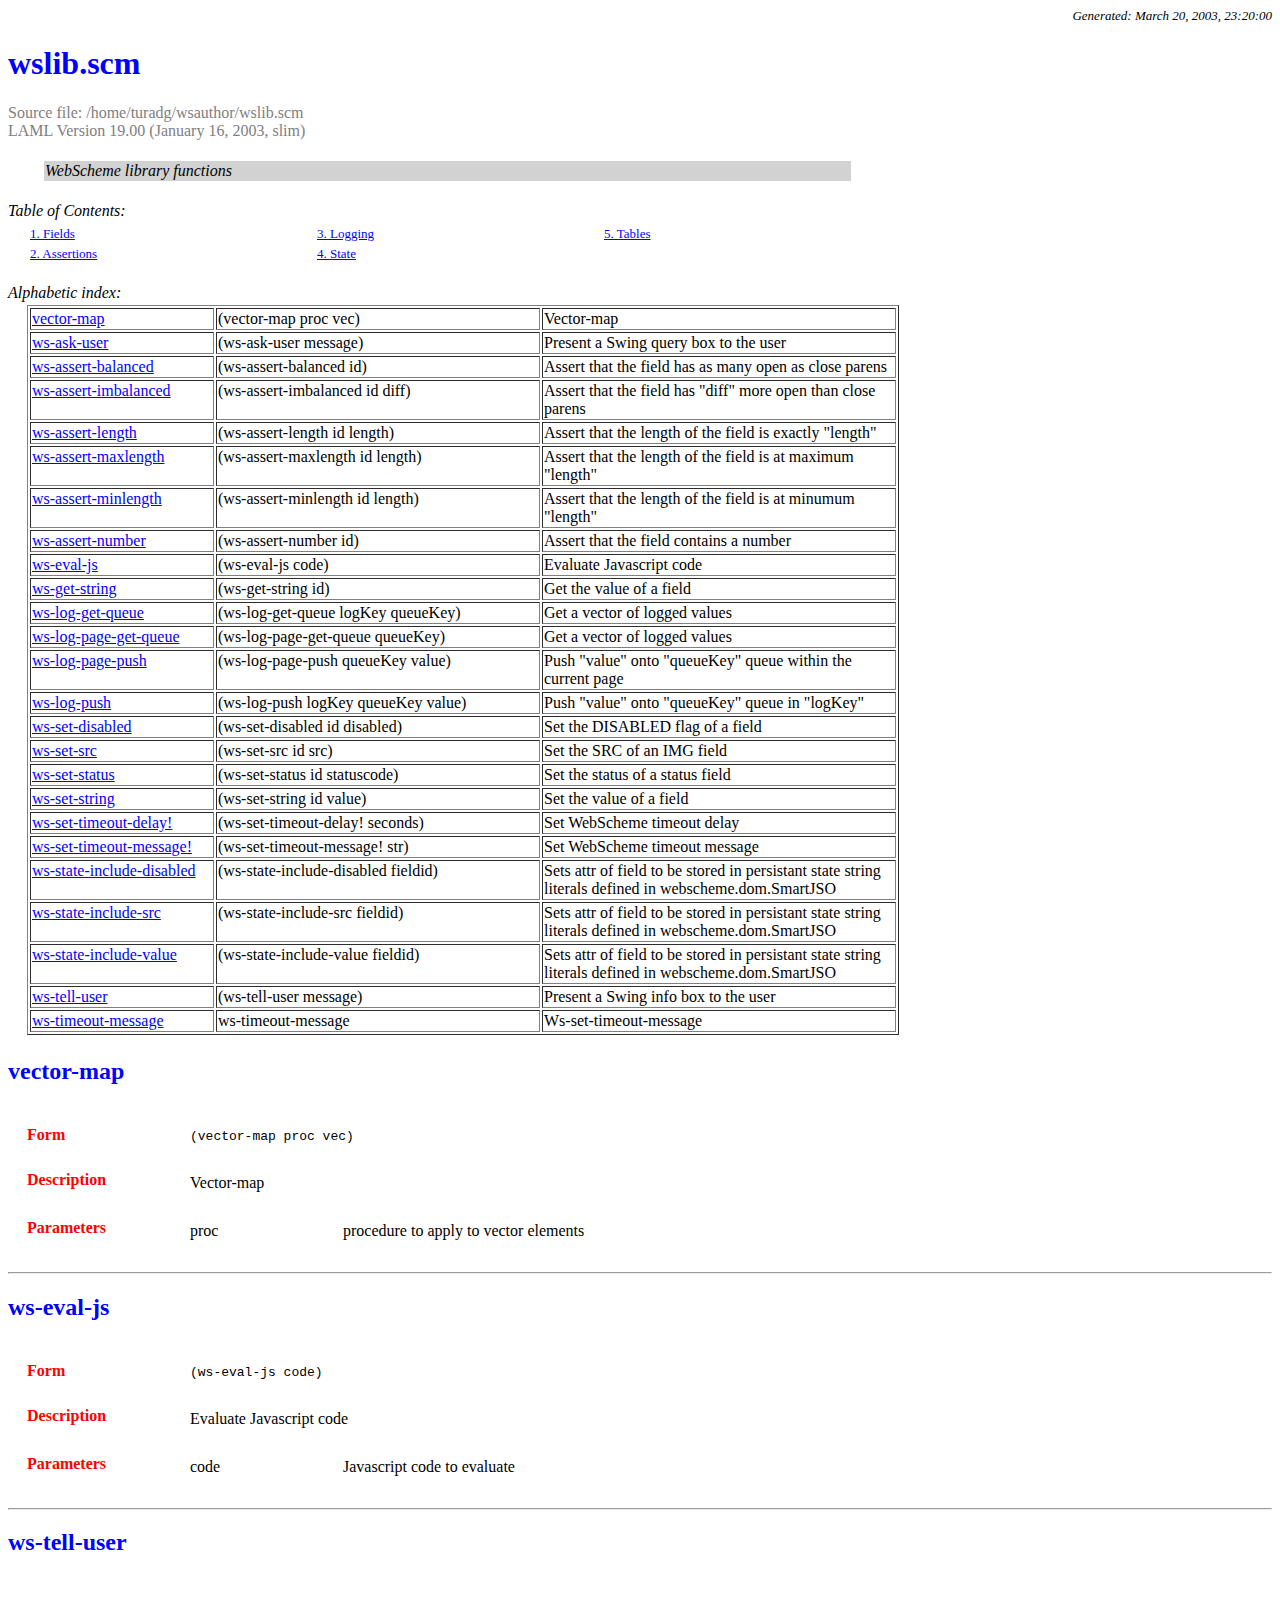
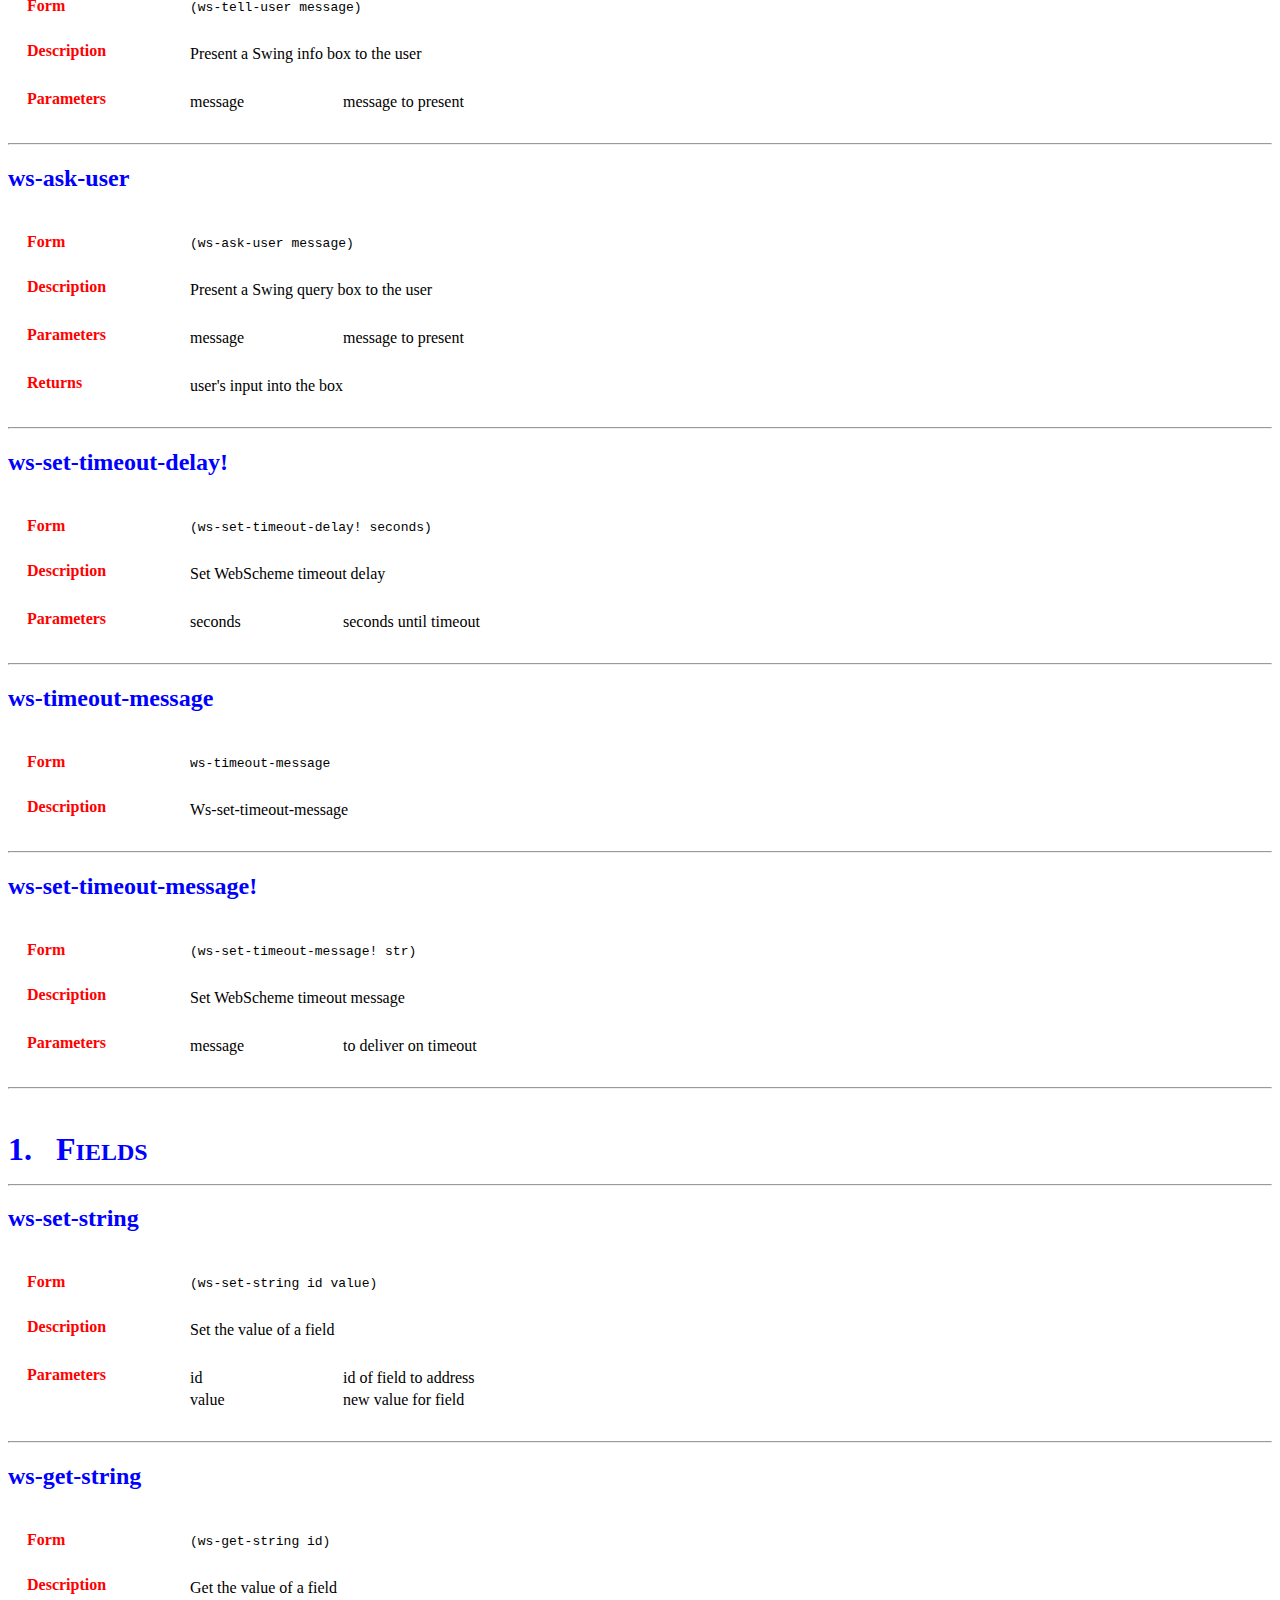
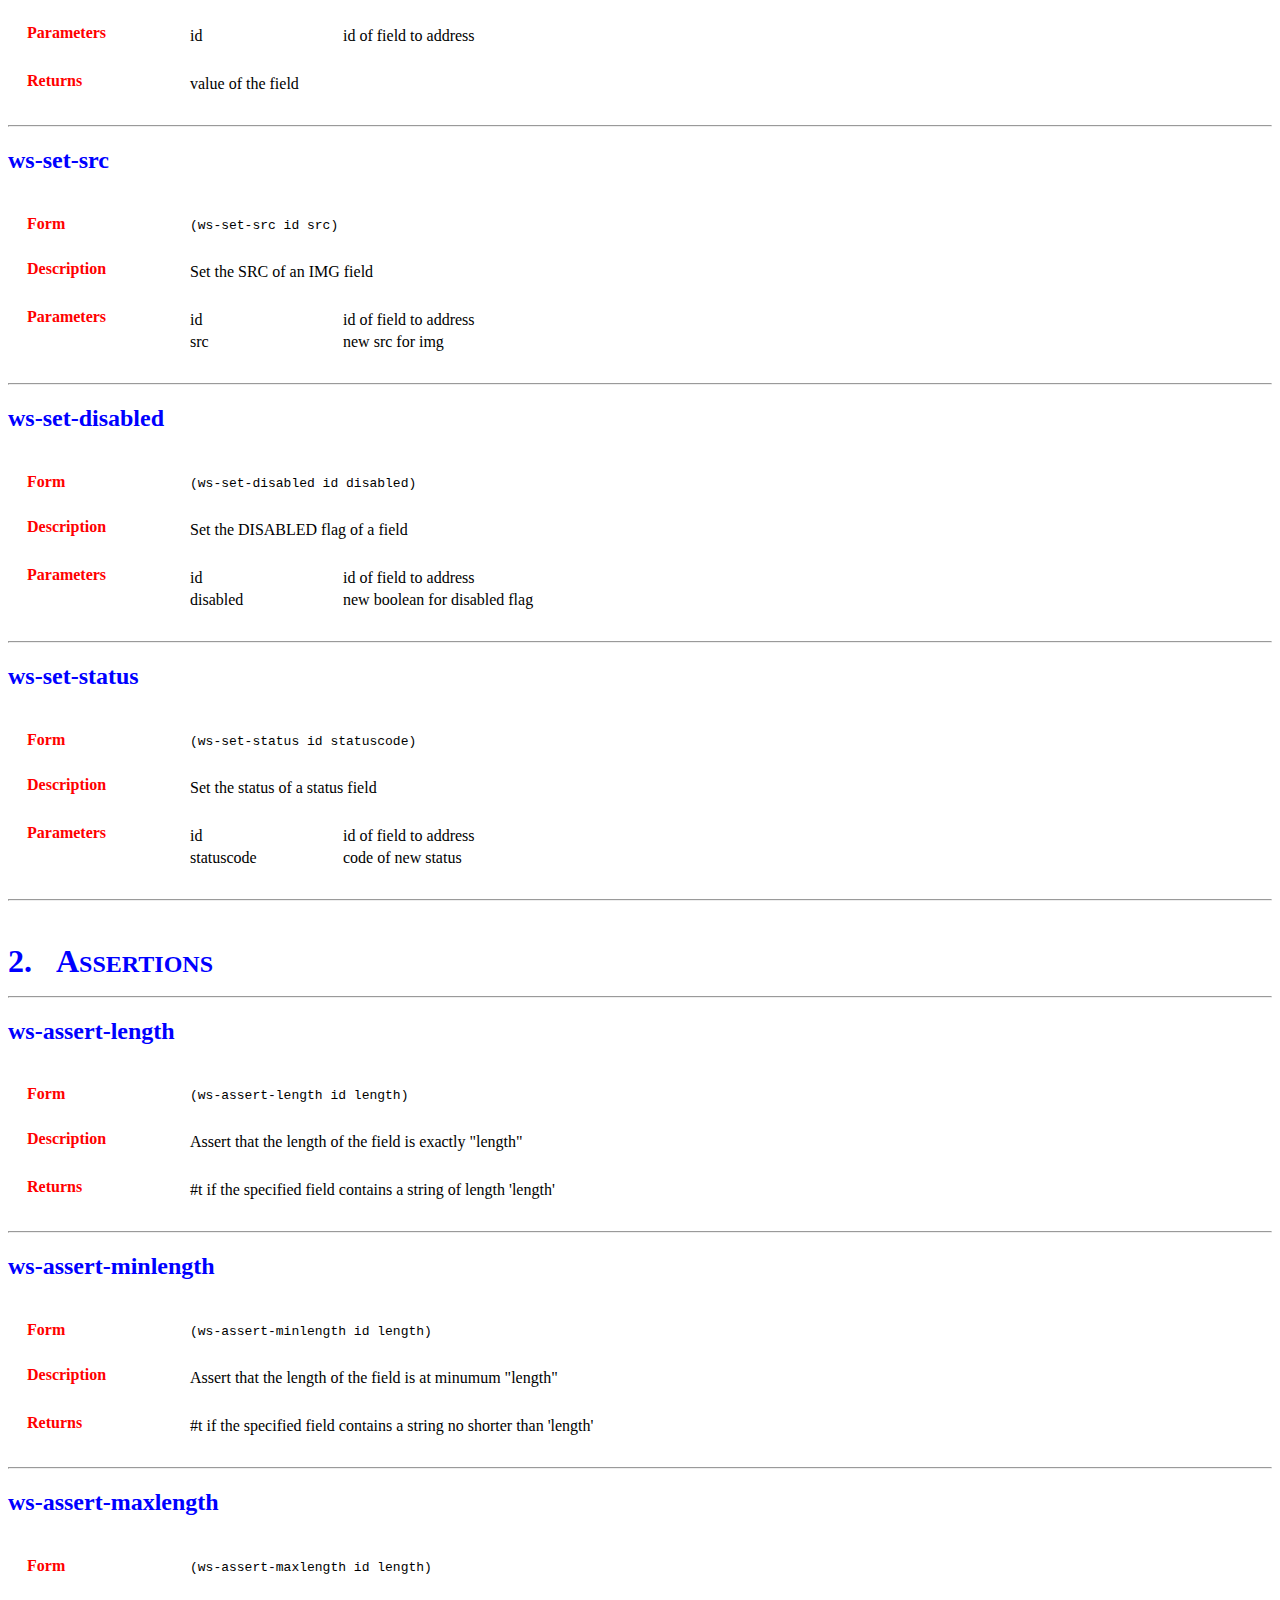
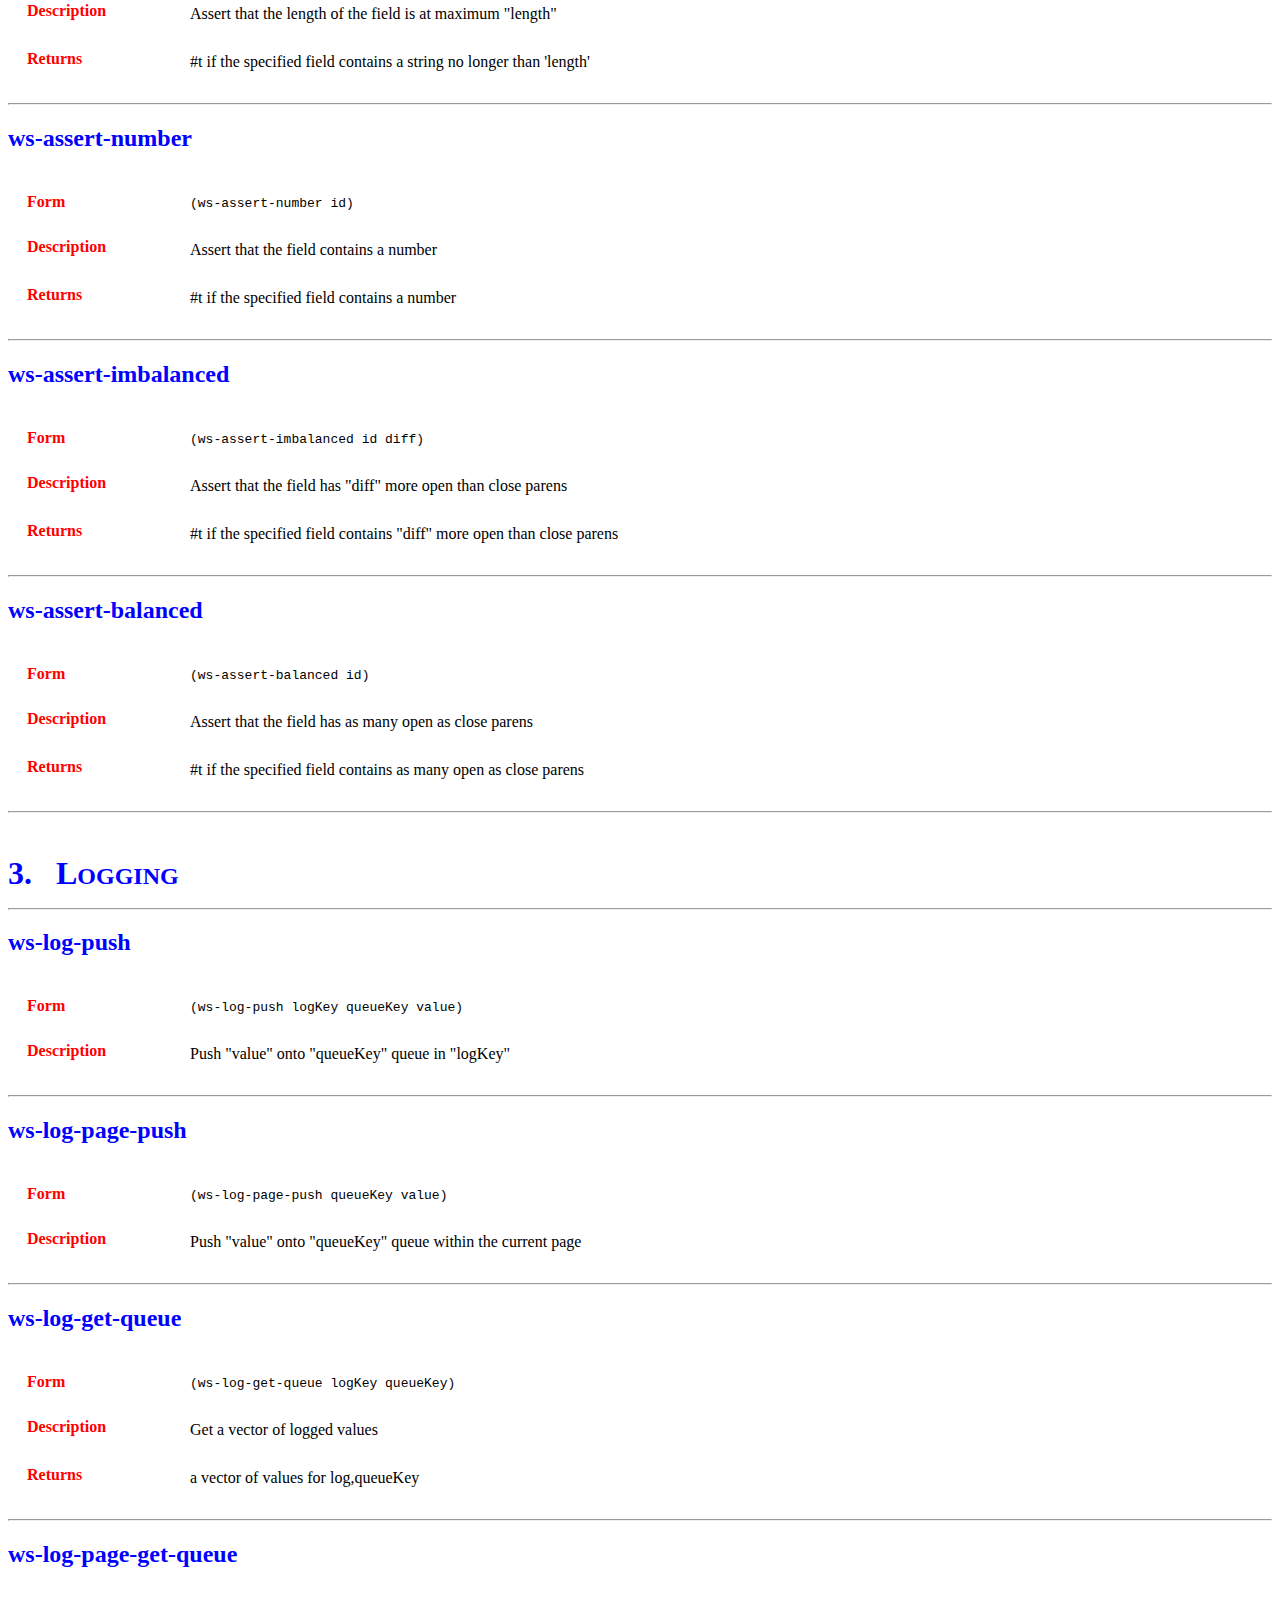
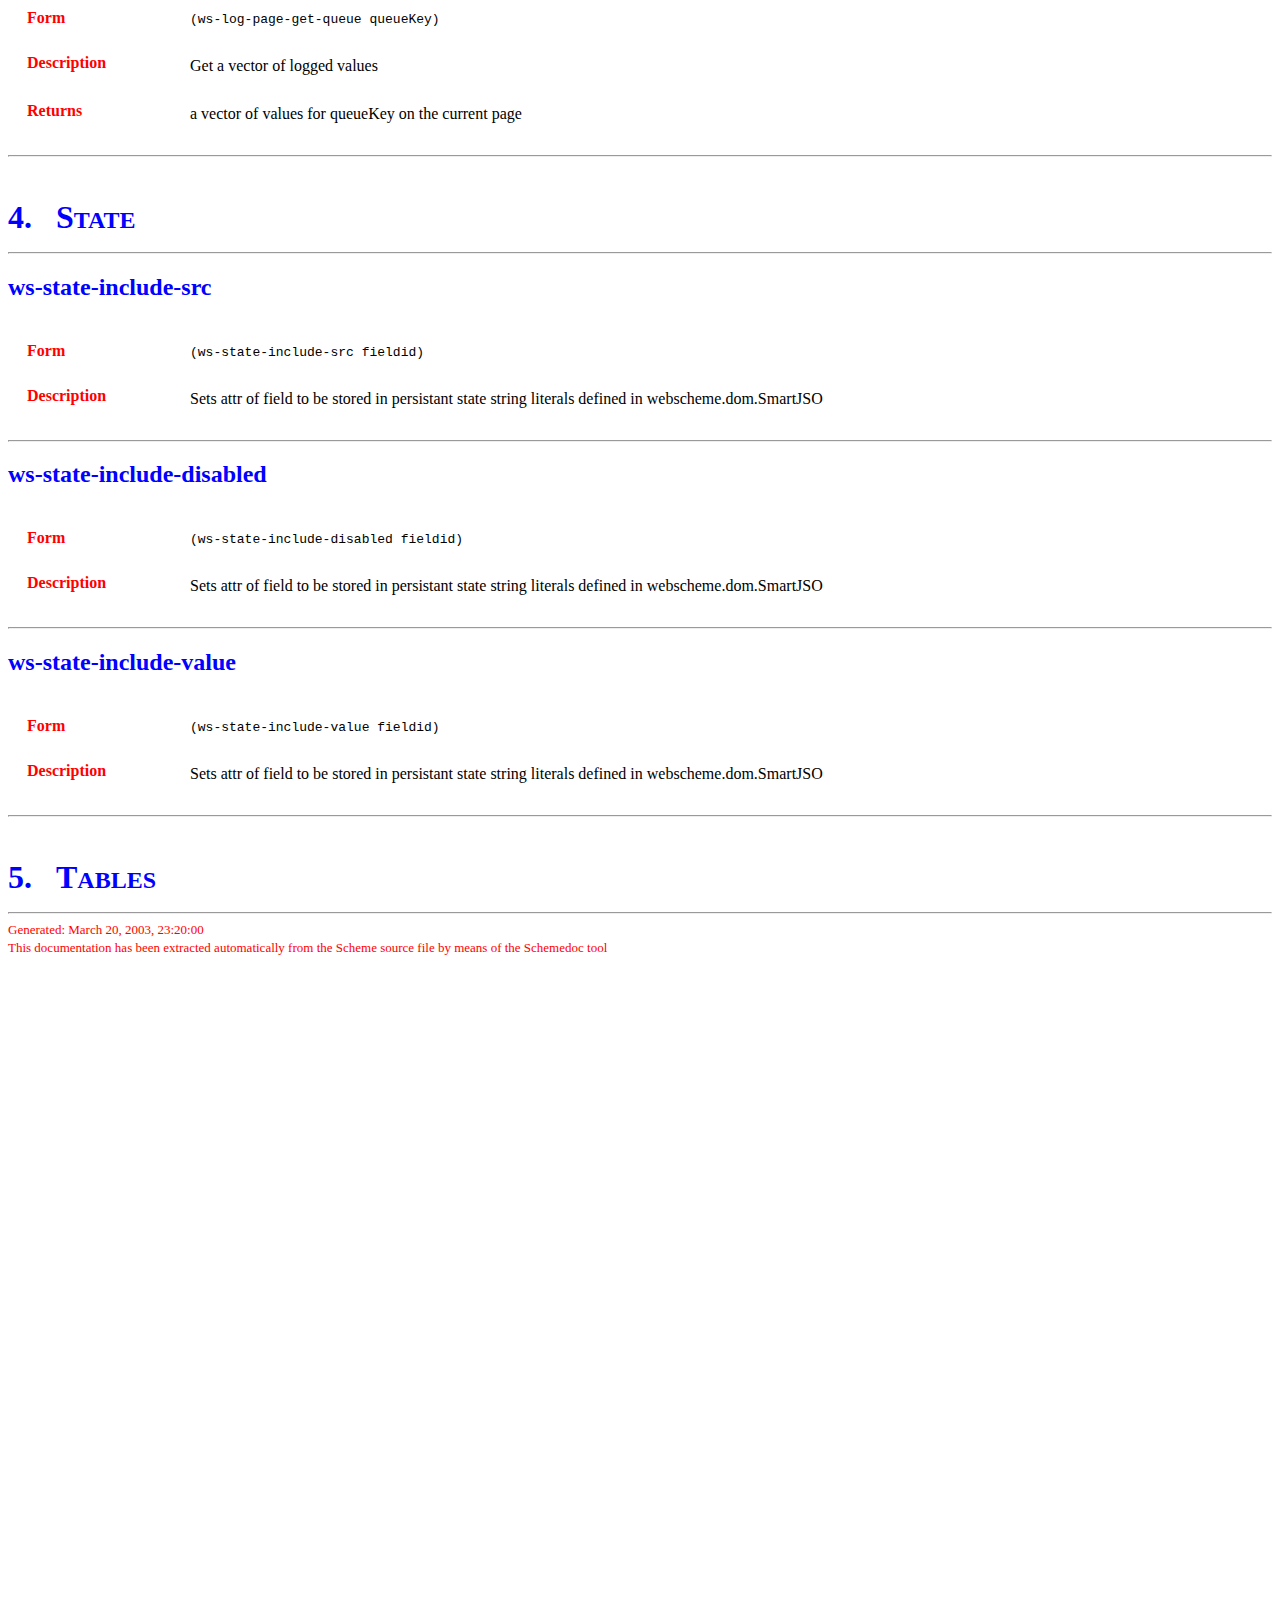
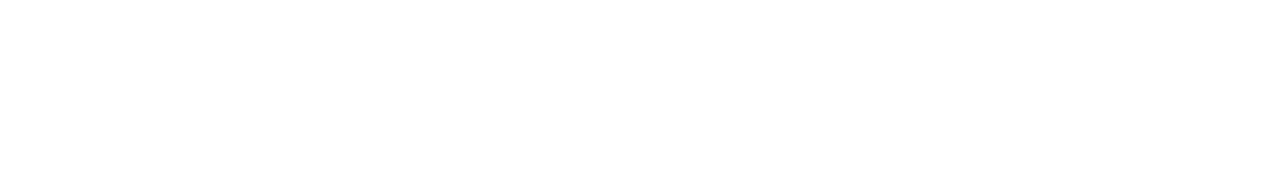
<file: Moodle/mod/lang/en_utf8/help/newmodule/wslib.html>
<html>
<head>
<title>wslib.scm</title>
</head>
<body bgcolor="#ffffff" text="#000000" link="#0000ff" vlink="#0000ff">
<a name="MANUAL-TOP"></a>
<table border="0" cellpadding="0" cellspacing="0" width="100%">
	<tr>
		<td width="33%" align="left" valign="top"><font size=2></font></td>
		<td width="34%" align="center" valign="top"><font size=2></font></td>
		<td width="33%" align="right" valign="top"><font size=2><em>Generated:
		March 20, 2003, 23:20:00</em></font></td>
	</tr>
</table>
<font color="#0000ff">
<h1>wslib.scm</h1>
</font>
<p></p>

<p><font color="#808080">Source file:
/home/turadg/wsauthor/wslib.scm<br>
</font><font color="#808080">LAML Version 19.00 (January 16, 2003, slim)</font>
<p>
<table border=0>
	<tr>
		<td width=27 valign=top></td>
		<td width=* valign=top>
		<table border=0>
			<tr>
				<td width=805 valign=bottom bgcolor="#d2d2d2"><em>
				WebScheme library functions</em></td>
			</tr>
		</table>
		</td>
	</tr>
</table>
<p>
<p><a name="MANUAL-TOC"><em>Table of Contents:</em>
<table border=0>
	<tr>
		<td width=12 valign=top></td>
		<td width=* valign=top>
		<table border=0>
			<tr>
				<td width=283 valign=top><a href="#SECTION1"><font size=2>1.
				Fields </font></a></td>
				<td width=283 valign=top><a href="#SECTION3"><font size=2>3.
				Logging </font></a></td>
				<td width=283 valign=top><a href="#SECTION5"><font size=2>5.
				Tables </font></a></td>
			</tr>
			<tr>
				<td width=283 valign=top><a href="#SECTION2"><font size=2>2.
				Assertions </font></a></td>
				<td width=283 valign=top><a href="#SECTION4"><font size=2>4.
				State </font></a></td>
				<td width=283 valign=top></td>
			</tr>
		</table>
		</td>
	</tr>
</table>
<p><a name="MANUAL-INDEX"><em>Alphabetic index:</em>
<table border=0>
	<tr>
		<td width=12 valign=top></td>
		<td width=* valign=top>
		<table border=1>
			<tr>
				<td width=180 valign=top bgcolor="#ffffff"><a
					href="#vector-map">vector-map</a></td>
				<td width=320 valign=top bgcolor="#ffffff">(vector-map proc
				vec)</td>
				<td width=350 valign=top bgcolor="#ffffff">Vector-map</td>
			</tr>
			<tr>
				<td width=180 valign=top bgcolor="#ffffff"><a
					href="#ws-ask-user">ws-ask-user</a></td>
				<td width=320 valign=top bgcolor="#ffffff">(ws-ask-user
				message)</td>
				<td width=350 valign=top bgcolor="#ffffff">Present a Swing
				query box to the user</td>
			</tr>
			<tr>
				<td width=180 valign=top bgcolor="#ffffff"><a
					href="#ws-assert-balanced">ws-assert-balanced</a></td>
				<td width=320 valign=top bgcolor="#ffffff">(ws-assert-balanced
				id)</td>
				<td width=350 valign=top bgcolor="#ffffff">Assert that the
				field has as many open as close parens</td>
			</tr>
			<tr>
				<td width=180 valign=top bgcolor="#ffffff"><a
					href="#ws-assert-imbalanced">ws-assert-imbalanced</a></td>
				<td width=320 valign=top bgcolor="#ffffff">(ws-assert-imbalanced
				id diff)</td>
				<td width=350 valign=top bgcolor="#ffffff">Assert that the
				field has "diff" more open than close parens</td>
			</tr>
			<tr>
				<td width=180 valign=top bgcolor="#ffffff"><a
					href="#ws-assert-length">ws-assert-length</a></td>
				<td width=320 valign=top bgcolor="#ffffff">(ws-assert-length id
				length)</td>
				<td width=350 valign=top bgcolor="#ffffff">Assert that the
				length of the field is exactly "length"</td>
			</tr>
			<tr>
				<td width=180 valign=top bgcolor="#ffffff"><a
					href="#ws-assert-maxlength">ws-assert-maxlength</a></td>
				<td width=320 valign=top bgcolor="#ffffff">(ws-assert-maxlength
				id length)</td>
				<td width=350 valign=top bgcolor="#ffffff">Assert that the
				length of the field is at maximum "length"</td>
			</tr>
			<tr>
				<td width=180 valign=top bgcolor="#ffffff"><a
					href="#ws-assert-minlength">ws-assert-minlength</a></td>
				<td width=320 valign=top bgcolor="#ffffff">(ws-assert-minlength
				id length)</td>
				<td width=350 valign=top bgcolor="#ffffff">Assert that the
				length of the field is at minumum "length"</td>
			</tr>
			<tr>
				<td width=180 valign=top bgcolor="#ffffff"><a
					href="#ws-assert-number">ws-assert-number</a></td>
				<td width=320 valign=top bgcolor="#ffffff">(ws-assert-number
				id)</td>
				<td width=350 valign=top bgcolor="#ffffff">Assert that the
				field contains a number</td>
			</tr>
			<tr>
				<td width=180 valign=top bgcolor="#ffffff"><a
					href="#ws-eval-js">ws-eval-js</a></td>
				<td width=320 valign=top bgcolor="#ffffff">(ws-eval-js code)</td>
				<td width=350 valign=top bgcolor="#ffffff">Evaluate Javascript
				code</td>
			</tr>
			<tr>
				<td width=180 valign=top bgcolor="#ffffff"><a
					href="#ws-get-string">ws-get-string</a></td>
				<td width=320 valign=top bgcolor="#ffffff">(ws-get-string id)</td>
				<td width=350 valign=top bgcolor="#ffffff">Get the value of a
				field</td>
			</tr>
			<tr>
				<td width=180 valign=top bgcolor="#ffffff"><a
					href="#ws-log-get-queue">ws-log-get-queue</a></td>
				<td width=320 valign=top bgcolor="#ffffff">(ws-log-get-queue
				logKey queueKey)</td>
				<td width=350 valign=top bgcolor="#ffffff">Get a vector of
				logged values</td>
			</tr>
			<tr>
				<td width=180 valign=top bgcolor="#ffffff"><a
					href="#ws-log-page-get-queue">ws-log-page-get-queue</a></td>
				<td width=320 valign=top bgcolor="#ffffff">(ws-log-page-get-queue
				queueKey)</td>
				<td width=350 valign=top bgcolor="#ffffff">Get a vector of
				logged values</td>
			</tr>
			<tr>
				<td width=180 valign=top bgcolor="#ffffff"><a
					href="#ws-log-page-push">ws-log-page-push</a></td>
				<td width=320 valign=top bgcolor="#ffffff">(ws-log-page-push
				queueKey value)</td>
				<td width=350 valign=top bgcolor="#ffffff">Push "value" onto
				"queueKey" queue within the current page</td>
			</tr>
			<tr>
				<td width=180 valign=top bgcolor="#ffffff"><a
					href="#ws-log-push">ws-log-push</a></td>
				<td width=320 valign=top bgcolor="#ffffff">(ws-log-push logKey
				queueKey value)</td>
				<td width=350 valign=top bgcolor="#ffffff">Push "value" onto
				"queueKey" queue in "logKey"</td>
			</tr>
			<tr>
				<td width=180 valign=top bgcolor="#ffffff"><a
					href="#ws-set-disabled">ws-set-disabled</a></td>
				<td width=320 valign=top bgcolor="#ffffff">(ws-set-disabled id
				disabled)</td>
				<td width=350 valign=top bgcolor="#ffffff">Set the DISABLED
				flag of a field</td>
			</tr>
			<tr>
				<td width=180 valign=top bgcolor="#ffffff"><a
					href="#ws-set-src">ws-set-src</a></td>
				<td width=320 valign=top bgcolor="#ffffff">(ws-set-src id src)</td>
				<td width=350 valign=top bgcolor="#ffffff">Set the SRC of an
				IMG field</td>
			</tr>
			<tr>
				<td width=180 valign=top bgcolor="#ffffff"><a
					href="#ws-set-status">ws-set-status</a></td>
				<td width=320 valign=top bgcolor="#ffffff">(ws-set-status id
				statuscode)</td>
				<td width=350 valign=top bgcolor="#ffffff">Set the status of a
				status field</td>
			</tr>
			<tr>
				<td width=180 valign=top bgcolor="#ffffff"><a
					href="#ws-set-string">ws-set-string</a></td>
				<td width=320 valign=top bgcolor="#ffffff">(ws-set-string id
				value)</td>
				<td width=350 valign=top bgcolor="#ffffff">Set the value of a
				field</td>
			</tr>
			<tr>
				<td width=180 valign=top bgcolor="#ffffff"><a
					href="#ws-set-timeout-delay!">ws-set-timeout-delay!</a></td>
				<td width=320 valign=top bgcolor="#ffffff">(ws-set-timeout-delay!
				seconds)</td>
				<td width=350 valign=top bgcolor="#ffffff">Set WebScheme
				timeout delay</td>
			</tr>
			<tr>
				<td width=180 valign=top bgcolor="#ffffff"><a
					href="#ws-set-timeout-message!">ws-set-timeout-message!</a></td>
				<td width=320 valign=top bgcolor="#ffffff">(ws-set-timeout-message!
				str)</td>
				<td width=350 valign=top bgcolor="#ffffff">Set WebScheme
				timeout message</td>
			</tr>
			<tr>
				<td width=180 valign=top bgcolor="#ffffff"><a
					href="#ws-state-include-disabled">ws-state-include-disabled</a></td>
				<td width=320 valign=top bgcolor="#ffffff">(ws-state-include-disabled
				fieldid)</td>
				<td width=350 valign=top bgcolor="#ffffff">Sets attr of field
				to be stored in persistant state string literals defined in
				webscheme.dom.SmartJSO</td>
			</tr>
			<tr>
				<td width=180 valign=top bgcolor="#ffffff"><a
					href="#ws-state-include-src">ws-state-include-src</a></td>
				<td width=320 valign=top bgcolor="#ffffff">(ws-state-include-src
				fieldid)</td>
				<td width=350 valign=top bgcolor="#ffffff">Sets attr of field
				to be stored in persistant state string literals defined in
				webscheme.dom.SmartJSO</td>
			</tr>
			<tr>
				<td width=180 valign=top bgcolor="#ffffff"><a
					href="#ws-state-include-value">ws-state-include-value</a></td>
				<td width=320 valign=top bgcolor="#ffffff">(ws-state-include-value
				fieldid)</td>
				<td width=350 valign=top bgcolor="#ffffff">Sets attr of field
				to be stored in persistant state string literals defined in
				webscheme.dom.SmartJSO</td>
			</tr>
			<tr>
				<td width=180 valign=top bgcolor="#ffffff"><a
					href="#ws-tell-user">ws-tell-user</a></td>
				<td width=320 valign=top bgcolor="#ffffff">(ws-tell-user
				message)</td>
				<td width=350 valign=top bgcolor="#ffffff">Present a Swing info
				box to the user</td>
			</tr>
			<tr>
				<td width=180 valign=top bgcolor="#ffffff"><a
					href="#ws-timeout-message">ws-timeout-message</a></td>
				<td width=320 valign=top bgcolor="#ffffff">ws-timeout-message</td>
				<td width=350 valign=top bgcolor="#ffffff">Ws-set-timeout-message
				</td>
			</tr>
		</table>
		</td>
	</tr>
</table>
<p><a name="vector-map">
<h2><font color="#0000ff">vector-map</font></h2>
<br>
<table border=0>
	<tr>
		<td width=12 valign=top bgcolor="#ffffff"></td>
		<td width=140 valign=top bgcolor="#ffffff"><font color="#ff0000"><b>Form</b></font></td>
		<td width=12 valign=top bgcolor="#ffffff"></td>
		<td width=* valign=top bgcolor="#ffffff">
		<table border=0>
			<tr>
				<td width=* valign=top><kbd>(vector-map proc vec)</kbd></td>
			</tr>
		</table>
		</td>
	</tr>
</table>
<br>
<table border=0>
	<tr>
		<td width=12 valign=top bgcolor="#ffffff"></td>
		<td width=140 valign=top bgcolor="#ffffff"><font color="#ff0000"><b>Description</b></font></td>
		<td width=12 valign=top bgcolor="#ffffff"></td>
		<td width=* valign=top bgcolor="#ffffff">
		<table border=0>
			<tr>
				<td width=* valign=top>Vector-map</td>
			</tr>
		</table>
		</td>
	</tr>
</table>
<br>
<table border=0>
	<tr>
		<td width=12 valign=top bgcolor="#ffffff"></td>
		<td width=140 valign=top bgcolor="#ffffff"><font color="#ff0000"><b>Parameters</b></font></td>
		<td width=12 valign=top bgcolor="#ffffff"></td>
		<td width=* valign=top bgcolor="#ffffff">
		<table border=0>
			<tr>
				<td width=140 valign=top>proc</td>
				<td width=5 valign=top></td>
				<td width=* valign=top>procedure to apply to vector elements</td>
			</tr>
		</table>
		</td>
	</tr>
</table>
<br>
<hr>
<a name="ws-eval-js">
<h2><font color="#0000ff">ws-eval-js</font></h2>
<br>
<table border=0>
	<tr>
		<td width=12 valign=top bgcolor="#ffffff"></td>
		<td width=140 valign=top bgcolor="#ffffff"><font color="#ff0000"><b>Form</b></font></td>
		<td width=12 valign=top bgcolor="#ffffff"></td>
		<td width=* valign=top bgcolor="#ffffff">
		<table border=0>
			<tr>
				<td width=* valign=top><kbd>(ws-eval-js code)</kbd></td>
			</tr>
		</table>
		</td>
	</tr>
</table>
<br>
<table border=0>
	<tr>
		<td width=12 valign=top bgcolor="#ffffff"></td>
		<td width=140 valign=top bgcolor="#ffffff"><font color="#ff0000"><b>Description</b></font></td>
		<td width=12 valign=top bgcolor="#ffffff"></td>
		<td width=* valign=top bgcolor="#ffffff">
		<table border=0>
			<tr>
				<td width=* valign=top>Evaluate Javascript code</td>
			</tr>
		</table>
		</td>
	</tr>
</table>
<br>
<table border=0>
	<tr>
		<td width=12 valign=top bgcolor="#ffffff"></td>
		<td width=140 valign=top bgcolor="#ffffff"><font color="#ff0000"><b>Parameters</b></font></td>
		<td width=12 valign=top bgcolor="#ffffff"></td>
		<td width=* valign=top bgcolor="#ffffff">
		<table border=0>
			<tr>
				<td width=140 valign=top>code</td>
				<td width=5 valign=top></td>
				<td width=* valign=top>Javascript code to evaluate</td>
			</tr>
		</table>
		</td>
	</tr>
</table>
<br>
<hr>
<a name="ws-tell-user">
<h2><font color="#0000ff">ws-tell-user</font></h2>
<br>
<table border=0>
	<tr>
		<td width=12 valign=top bgcolor="#ffffff"></td>
		<td width=140 valign=top bgcolor="#ffffff"><font color="#ff0000"><b>Form</b></font></td>
		<td width=12 valign=top bgcolor="#ffffff"></td>
		<td width=* valign=top bgcolor="#ffffff">
		<table border=0>
			<tr>
				<td width=* valign=top><kbd>(ws-tell-user message)</kbd></td>
			</tr>
		</table>
		</td>
	</tr>
</table>
<br>
<table border=0>
	<tr>
		<td width=12 valign=top bgcolor="#ffffff"></td>
		<td width=140 valign=top bgcolor="#ffffff"><font color="#ff0000"><b>Description</b></font></td>
		<td width=12 valign=top bgcolor="#ffffff"></td>
		<td width=* valign=top bgcolor="#ffffff">
		<table border=0>
			<tr>
				<td width=* valign=top>Present a Swing info box to the user</td>
			</tr>
		</table>
		</td>
	</tr>
</table>
<br>
<table border=0>
	<tr>
		<td width=12 valign=top bgcolor="#ffffff"></td>
		<td width=140 valign=top bgcolor="#ffffff"><font color="#ff0000"><b>Parameters</b></font></td>
		<td width=12 valign=top bgcolor="#ffffff"></td>
		<td width=* valign=top bgcolor="#ffffff">
		<table border=0>
			<tr>
				<td width=140 valign=top>message</td>
				<td width=5 valign=top></td>
				<td width=* valign=top>message to present</td>
			</tr>
		</table>
		</td>
	</tr>
</table>
<br>
<hr>
<a name="ws-ask-user">
<h2><font color="#0000ff">ws-ask-user</font></h2>
<br>
<table border=0>
	<tr>
		<td width=12 valign=top bgcolor="#ffffff"></td>
		<td width=140 valign=top bgcolor="#ffffff"><font color="#ff0000"><b>Form</b></font></td>
		<td width=12 valign=top bgcolor="#ffffff"></td>
		<td width=* valign=top bgcolor="#ffffff">
		<table border=0>
			<tr>
				<td width=* valign=top><kbd>(ws-ask-user message)</kbd></td>
			</tr>
		</table>
		</td>
	</tr>
</table>
<br>
<table border=0>
	<tr>
		<td width=12 valign=top bgcolor="#ffffff"></td>
		<td width=140 valign=top bgcolor="#ffffff"><font color="#ff0000"><b>Description</b></font></td>
		<td width=12 valign=top bgcolor="#ffffff"></td>
		<td width=* valign=top bgcolor="#ffffff">
		<table border=0>
			<tr>
				<td width=* valign=top>Present a Swing query box to the user</td>
			</tr>
		</table>
		</td>
	</tr>
</table>
<br>
<table border=0>
	<tr>
		<td width=12 valign=top bgcolor="#ffffff"></td>
		<td width=140 valign=top bgcolor="#ffffff"><font color="#ff0000"><b>Parameters</b></font></td>
		<td width=12 valign=top bgcolor="#ffffff"></td>
		<td width=* valign=top bgcolor="#ffffff">
		<table border=0>
			<tr>
				<td width=140 valign=top>message</td>
				<td width=5 valign=top></td>
				<td width=* valign=top>message to present</td>
			</tr>
		</table>
		</td>
	</tr>
</table>
<br>
<table border=0>
	<tr>
		<td width=12 valign=top bgcolor="#ffffff"></td>
		<td width=140 valign=top bgcolor="#ffffff"><font color="#ff0000"><b>Returns</b></font></td>
		<td width=12 valign=top bgcolor="#ffffff"></td>
		<td width=* valign=top bgcolor="#ffffff">
		<table border=0>
			<tr>
				<td width=* valign=top>user's input into the box</td>
			</tr>
		</table>
		</td>
	</tr>
</table>
<br>
<hr>
<a name="ws-set-timeout-delay!">
<h2><font color="#0000ff">ws-set-timeout-delay!</font></h2>
<br>
<table border=0>
	<tr>
		<td width=12 valign=top bgcolor="#ffffff"></td>
		<td width=140 valign=top bgcolor="#ffffff"><font color="#ff0000"><b>Form</b></font></td>
		<td width=12 valign=top bgcolor="#ffffff"></td>
		<td width=* valign=top bgcolor="#ffffff">
		<table border=0>
			<tr>
				<td width=* valign=top><kbd>(ws-set-timeout-delay!
				seconds)</kbd></td>
			</tr>
		</table>
		</td>
	</tr>
</table>
<br>
<table border=0>
	<tr>
		<td width=12 valign=top bgcolor="#ffffff"></td>
		<td width=140 valign=top bgcolor="#ffffff"><font color="#ff0000"><b>Description</b></font></td>
		<td width=12 valign=top bgcolor="#ffffff"></td>
		<td width=* valign=top bgcolor="#ffffff">
		<table border=0>
			<tr>
				<td width=* valign=top>Set WebScheme timeout delay</td>
			</tr>
		</table>
		</td>
	</tr>
</table>
<br>
<table border=0>
	<tr>
		<td width=12 valign=top bgcolor="#ffffff"></td>
		<td width=140 valign=top bgcolor="#ffffff"><font color="#ff0000"><b>Parameters</b></font></td>
		<td width=12 valign=top bgcolor="#ffffff"></td>
		<td width=* valign=top bgcolor="#ffffff">
		<table border=0>
			<tr>
				<td width=140 valign=top>seconds</td>
				<td width=5 valign=top></td>
				<td width=* valign=top>seconds until timeout</td>
			</tr>
		</table>
		</td>
	</tr>
</table>
<br>
<hr>
<a name="ws-timeout-message">
<h2><font color="#0000ff">ws-timeout-message</font></h2>
<br>
<table border=0>
	<tr>
		<td width=12 valign=top bgcolor="#ffffff"></td>
		<td width=140 valign=top bgcolor="#ffffff"><font color="#ff0000"><b>Form</b></font></td>
		<td width=12 valign=top bgcolor="#ffffff"></td>
		<td width=* valign=top bgcolor="#ffffff">
		<table border=0>
			<tr>
				<td width=* valign=top><kbd>ws-timeout-message</kbd></td>
			</tr>
		</table>
		</td>
	</tr>
</table>
<br>
<table border=0>
	<tr>
		<td width=12 valign=top bgcolor="#ffffff"></td>
		<td width=140 valign=top bgcolor="#ffffff"><font color="#ff0000"><b>Description</b></font></td>
		<td width=12 valign=top bgcolor="#ffffff"></td>
		<td width=* valign=top bgcolor="#ffffff">
		<table border=0>
			<tr>
				<td width=* valign=top>Ws-set-timeout-message</td>
			</tr>
		</table>
		</td>
	</tr>
</table>
<br>
<hr>
<a name="ws-set-timeout-message!">
<h2><font color="#0000ff">ws-set-timeout-message!</font></h2>
<br>
<table border=0>
	<tr>
		<td width=12 valign=top bgcolor="#ffffff"></td>
		<td width=140 valign=top bgcolor="#ffffff"><font color="#ff0000"><b>Form</b></font></td>
		<td width=12 valign=top bgcolor="#ffffff"></td>
		<td width=* valign=top bgcolor="#ffffff">
		<table border=0>
			<tr>
				<td width=* valign=top><kbd>(ws-set-timeout-message! str)</kbd></td>
			</tr>
		</table>
		</td>
	</tr>
</table>
<br>
<table border=0>
	<tr>
		<td width=12 valign=top bgcolor="#ffffff"></td>
		<td width=140 valign=top bgcolor="#ffffff"><font color="#ff0000"><b>Description</b></font></td>
		<td width=12 valign=top bgcolor="#ffffff"></td>
		<td width=* valign=top bgcolor="#ffffff">
		<table border=0>
			<tr>
				<td width=* valign=top>Set WebScheme timeout message</td>
			</tr>
		</table>
		</td>
	</tr>
</table>
<br>
<table border=0>
	<tr>
		<td width=12 valign=top bgcolor="#ffffff"></td>
		<td width=140 valign=top bgcolor="#ffffff"><font color="#ff0000"><b>Parameters</b></font></td>
		<td width=12 valign=top bgcolor="#ffffff"></td>
		<td width=* valign=top bgcolor="#ffffff">
		<table border=0>
			<tr>
				<td width=140 valign=top>message</td>
				<td width=5 valign=top></td>
				<td width=* valign=top>to deliver on timeout</td>
			</tr>
		</table>
		</td>
	</tr>
</table>
<br>
<hr>
&nbsp;
<p><a name="SECTION1"><b><font color="#0000ff"><font
	size=6>1.&nbsp;&nbsp;&nbsp;</font><font size=6>F</font><font size=5>IELDS

</font></font></b><br>
<hr>
<a name="ws-set-string">
<h2><font color="#0000ff">ws-set-string</font></h2>
<br>
<table border=0>
	<tr>
		<td width=12 valign=top bgcolor="#ffffff"></td>
		<td width=140 valign=top bgcolor="#ffffff"><font color="#ff0000"><b>Form</b></font></td>
		<td width=12 valign=top bgcolor="#ffffff"></td>
		<td width=* valign=top bgcolor="#ffffff">
		<table border=0>
			<tr>
				<td width=* valign=top><kbd>(ws-set-string id value)</kbd></td>
			</tr>
		</table>
		</td>
	</tr>
</table>
<br>
<table border=0>
	<tr>
		<td width=12 valign=top bgcolor="#ffffff"></td>
		<td width=140 valign=top bgcolor="#ffffff"><font color="#ff0000"><b>Description</b></font></td>
		<td width=12 valign=top bgcolor="#ffffff"></td>
		<td width=* valign=top bgcolor="#ffffff">
		<table border=0>
			<tr>
				<td width=* valign=top>Set the value of a field</td>
			</tr>
		</table>
		</td>
	</tr>
</table>
<br>
<table border=0>
	<tr>
		<td width=12 valign=top bgcolor="#ffffff"></td>
		<td width=140 valign=top bgcolor="#ffffff"><font color="#ff0000"><b>Parameters</b></font></td>
		<td width=12 valign=top bgcolor="#ffffff"></td>
		<td width=* valign=top bgcolor="#ffffff">
		<table border=0>
			<tr>
				<td width=140 valign=top>id</td>
				<td width=5 valign=top></td>
				<td width=* valign=top>id of field to address</td>
			</tr>
			<tr>
				<td width=140 valign=top>value</td>
				<td width=5 valign=top></td>
				<td width=* valign=top>new value for field</td>
			</tr>
		</table>
		</td>
	</tr>
</table>
<br>
<hr>
<a name="ws-get-string">
<h2><font color="#0000ff">ws-get-string</font></h2>
<br>
<table border=0>
	<tr>
		<td width=12 valign=top bgcolor="#ffffff"></td>
		<td width=140 valign=top bgcolor="#ffffff"><font color="#ff0000"><b>Form</b></font></td>
		<td width=12 valign=top bgcolor="#ffffff"></td>
		<td width=* valign=top bgcolor="#ffffff">
		<table border=0>
			<tr>
				<td width=* valign=top><kbd>(ws-get-string id)</kbd></td>
			</tr>
		</table>
		</td>
	</tr>
</table>
<br>
<table border=0>
	<tr>
		<td width=12 valign=top bgcolor="#ffffff"></td>
		<td width=140 valign=top bgcolor="#ffffff"><font color="#ff0000"><b>Description</b></font></td>
		<td width=12 valign=top bgcolor="#ffffff"></td>
		<td width=* valign=top bgcolor="#ffffff">
		<table border=0>
			<tr>
				<td width=* valign=top>Get the value of a field</td>
			</tr>
		</table>
		</td>
	</tr>
</table>
<br>
<table border=0>
	<tr>
		<td width=12 valign=top bgcolor="#ffffff"></td>
		<td width=140 valign=top bgcolor="#ffffff"><font color="#ff0000"><b>Parameters</b></font></td>
		<td width=12 valign=top bgcolor="#ffffff"></td>
		<td width=* valign=top bgcolor="#ffffff">
		<table border=0>
			<tr>
				<td width=140 valign=top>id</td>
				<td width=5 valign=top></td>
				<td width=* valign=top>id of field to address</td>
			</tr>
		</table>
		</td>
	</tr>
</table>
<br>
<table border=0>
	<tr>
		<td width=12 valign=top bgcolor="#ffffff"></td>
		<td width=140 valign=top bgcolor="#ffffff"><font color="#ff0000"><b>Returns</b></font></td>
		<td width=12 valign=top bgcolor="#ffffff"></td>
		<td width=* valign=top bgcolor="#ffffff">
		<table border=0>
			<tr>
				<td width=* valign=top>value of the field</td>
			</tr>
		</table>
		</td>
	</tr>
</table>
<br>
<hr>
<a name="ws-set-src">
<h2><font color="#0000ff">ws-set-src</font></h2>
<br>
<table border=0>
	<tr>
		<td width=12 valign=top bgcolor="#ffffff"></td>
		<td width=140 valign=top bgcolor="#ffffff"><font color="#ff0000"><b>Form</b></font></td>
		<td width=12 valign=top bgcolor="#ffffff"></td>
		<td width=* valign=top bgcolor="#ffffff">
		<table border=0>
			<tr>
				<td width=* valign=top><kbd>(ws-set-src id src)</kbd></td>
			</tr>
		</table>
		</td>
	</tr>
</table>
<br>
<table border=0>
	<tr>
		<td width=12 valign=top bgcolor="#ffffff"></td>
		<td width=140 valign=top bgcolor="#ffffff"><font color="#ff0000"><b>Description</b></font></td>
		<td width=12 valign=top bgcolor="#ffffff"></td>
		<td width=* valign=top bgcolor="#ffffff">
		<table border=0>
			<tr>
				<td width=* valign=top>Set the SRC of an IMG field</td>
			</tr>
		</table>
		</td>
	</tr>
</table>
<br>
<table border=0>
	<tr>
		<td width=12 valign=top bgcolor="#ffffff"></td>
		<td width=140 valign=top bgcolor="#ffffff"><font color="#ff0000"><b>Parameters</b></font></td>
		<td width=12 valign=top bgcolor="#ffffff"></td>
		<td width=* valign=top bgcolor="#ffffff">
		<table border=0>
			<tr>
				<td width=140 valign=top>id</td>
				<td width=5 valign=top></td>
				<td width=* valign=top>id of field to address</td>
			</tr>
			<tr>
				<td width=140 valign=top>src</td>
				<td width=5 valign=top></td>
				<td width=* valign=top>new src for img</td>
			</tr>
		</table>
		</td>
	</tr>
</table>
<br>
<hr>
<a name="ws-set-disabled">
<h2><font color="#0000ff">ws-set-disabled</font></h2>
<br>
<table border=0>
	<tr>
		<td width=12 valign=top bgcolor="#ffffff"></td>
		<td width=140 valign=top bgcolor="#ffffff"><font color="#ff0000"><b>Form</b></font></td>
		<td width=12 valign=top bgcolor="#ffffff"></td>
		<td width=* valign=top bgcolor="#ffffff">
		<table border=0>
			<tr>
				<td width=* valign=top><kbd>(ws-set-disabled id disabled)</kbd></td>
			</tr>
		</table>
		</td>
	</tr>
</table>
<br>
<table border=0>
	<tr>
		<td width=12 valign=top bgcolor="#ffffff"></td>
		<td width=140 valign=top bgcolor="#ffffff"><font color="#ff0000"><b>Description</b></font></td>
		<td width=12 valign=top bgcolor="#ffffff"></td>
		<td width=* valign=top bgcolor="#ffffff">
		<table border=0>
			<tr>
				<td width=* valign=top>Set the DISABLED flag of a field</td>
			</tr>
		</table>
		</td>
	</tr>
</table>
<br>
<table border=0>
	<tr>
		<td width=12 valign=top bgcolor="#ffffff"></td>
		<td width=140 valign=top bgcolor="#ffffff"><font color="#ff0000"><b>Parameters</b></font></td>
		<td width=12 valign=top bgcolor="#ffffff"></td>
		<td width=* valign=top bgcolor="#ffffff">
		<table border=0>
			<tr>
				<td width=140 valign=top>id</td>
				<td width=5 valign=top></td>
				<td width=* valign=top>id of field to address</td>
			</tr>
			<tr>
				<td width=140 valign=top>disabled</td>
				<td width=5 valign=top></td>
				<td width=* valign=top>new boolean for disabled flag</td>
			</tr>
		</table>
		</td>
	</tr>
</table>
<br>
<hr>
<a name="ws-set-status">
<h2><font color="#0000ff">ws-set-status</font></h2>
<br>
<table border=0>
	<tr>
		<td width=12 valign=top bgcolor="#ffffff"></td>
		<td width=140 valign=top bgcolor="#ffffff"><font color="#ff0000"><b>Form</b></font></td>
		<td width=12 valign=top bgcolor="#ffffff"></td>
		<td width=* valign=top bgcolor="#ffffff">
		<table border=0>
			<tr>
				<td width=* valign=top><kbd>(ws-set-status id statuscode)</kbd></td>
			</tr>
		</table>
		</td>
	</tr>
</table>
<br>
<table border=0>
	<tr>
		<td width=12 valign=top bgcolor="#ffffff"></td>
		<td width=140 valign=top bgcolor="#ffffff"><font color="#ff0000"><b>Description</b></font></td>
		<td width=12 valign=top bgcolor="#ffffff"></td>
		<td width=* valign=top bgcolor="#ffffff">
		<table border=0>
			<tr>
				<td width=* valign=top>Set the status of a status field</td>
			</tr>
		</table>
		</td>
	</tr>
</table>
<br>
<table border=0>
	<tr>
		<td width=12 valign=top bgcolor="#ffffff"></td>
		<td width=140 valign=top bgcolor="#ffffff"><font color="#ff0000"><b>Parameters</b></font></td>
		<td width=12 valign=top bgcolor="#ffffff"></td>
		<td width=* valign=top bgcolor="#ffffff">
		<table border=0>
			<tr>
				<td width=140 valign=top>id</td>
				<td width=5 valign=top></td>
				<td width=* valign=top>id of field to address</td>
			</tr>
			<tr>
				<td width=140 valign=top>statuscode</td>
				<td width=5 valign=top></td>
				<td width=* valign=top>code of new status</td>
			</tr>
		</table>
		</td>
	</tr>
</table>
<br>
<hr>
&nbsp;
<p><a name="SECTION2"><b><font color="#0000ff"><font
	size=6>2.&nbsp;&nbsp;&nbsp;</font><font size=6>A</font><font size=5>SSERTIONS


</font></font></b><br>
<hr>
<a name="ws-assert-length">
<h2><font color="#0000ff">ws-assert-length</font></h2>
<br>
<table border=0>
	<tr>
		<td width=12 valign=top bgcolor="#ffffff"></td>
		<td width=140 valign=top bgcolor="#ffffff"><font color="#ff0000"><b>Form</b></font></td>
		<td width=12 valign=top bgcolor="#ffffff"></td>
		<td width=* valign=top bgcolor="#ffffff">
		<table border=0>
			<tr>
				<td width=* valign=top><kbd>(ws-assert-length id length)</kbd></td>
			</tr>
		</table>
		</td>
	</tr>
</table>
<br>
<table border=0>
	<tr>
		<td width=12 valign=top bgcolor="#ffffff"></td>
		<td width=140 valign=top bgcolor="#ffffff"><font color="#ff0000"><b>Description</b></font></td>
		<td width=12 valign=top bgcolor="#ffffff"></td>
		<td width=* valign=top bgcolor="#ffffff">
		<table border=0>
			<tr>
				<td width=* valign=top>Assert that the length of the field is
				exactly "length"</td>
			</tr>
		</table>
		</td>
	</tr>
</table>
<br>
<table border=0>
	<tr>
		<td width=12 valign=top bgcolor="#ffffff"></td>
		<td width=140 valign=top bgcolor="#ffffff"><font color="#ff0000"><b>Returns</b></font></td>
		<td width=12 valign=top bgcolor="#ffffff"></td>
		<td width=* valign=top bgcolor="#ffffff">
		<table border=0>
			<tr>
				<td width=* valign=top>#t if the specified field contains a
				string of length 'length'</td>
			</tr>
		</table>
		</td>
	</tr>
</table>
<br>
<hr>
<a name="ws-assert-minlength">
<h2><font color="#0000ff">ws-assert-minlength</font></h2>
<br>
<table border=0>
	<tr>
		<td width=12 valign=top bgcolor="#ffffff"></td>
		<td width=140 valign=top bgcolor="#ffffff"><font color="#ff0000"><b>Form</b></font></td>
		<td width=12 valign=top bgcolor="#ffffff"></td>
		<td width=* valign=top bgcolor="#ffffff">
		<table border=0>
			<tr>
				<td width=* valign=top><kbd>(ws-assert-minlength id
				length)</kbd></td>
			</tr>
		</table>
		</td>
	</tr>
</table>
<br>
<table border=0>
	<tr>
		<td width=12 valign=top bgcolor="#ffffff"></td>
		<td width=140 valign=top bgcolor="#ffffff"><font color="#ff0000"><b>Description</b></font></td>
		<td width=12 valign=top bgcolor="#ffffff"></td>
		<td width=* valign=top bgcolor="#ffffff">
		<table border=0>
			<tr>
				<td width=* valign=top>Assert that the length of the field is
				at minumum "length"</td>
			</tr>
		</table>
		</td>
	</tr>
</table>
<br>
<table border=0>
	<tr>
		<td width=12 valign=top bgcolor="#ffffff"></td>
		<td width=140 valign=top bgcolor="#ffffff"><font color="#ff0000"><b>Returns</b></font></td>
		<td width=12 valign=top bgcolor="#ffffff"></td>
		<td width=* valign=top bgcolor="#ffffff">
		<table border=0>
			<tr>
				<td width=* valign=top>#t if the specified field contains a
				string no shorter than 'length'</td>
			</tr>
		</table>
		</td>
	</tr>
</table>
<br>
<hr>
<a name="ws-assert-maxlength">
<h2><font color="#0000ff">ws-assert-maxlength</font></h2>
<br>
<table border=0>
	<tr>
		<td width=12 valign=top bgcolor="#ffffff"></td>
		<td width=140 valign=top bgcolor="#ffffff"><font color="#ff0000"><b>Form</b></font></td>
		<td width=12 valign=top bgcolor="#ffffff"></td>
		<td width=* valign=top bgcolor="#ffffff">
		<table border=0>
			<tr>
				<td width=* valign=top><kbd>(ws-assert-maxlength id
				length)</kbd></td>
			</tr>
		</table>
		</td>
	</tr>
</table>
<br>
<table border=0>
	<tr>
		<td width=12 valign=top bgcolor="#ffffff"></td>
		<td width=140 valign=top bgcolor="#ffffff"><font color="#ff0000"><b>Description</b></font></td>
		<td width=12 valign=top bgcolor="#ffffff"></td>
		<td width=* valign=top bgcolor="#ffffff">
		<table border=0>
			<tr>
				<td width=* valign=top>Assert that the length of the field is
				at maximum "length"</td>
			</tr>
		</table>
		</td>
	</tr>
</table>
<br>
<table border=0>
	<tr>
		<td width=12 valign=top bgcolor="#ffffff"></td>
		<td width=140 valign=top bgcolor="#ffffff"><font color="#ff0000"><b>Returns</b></font></td>
		<td width=12 valign=top bgcolor="#ffffff"></td>
		<td width=* valign=top bgcolor="#ffffff">
		<table border=0>
			<tr>
				<td width=* valign=top>#t if the specified field contains a
				string no longer than 'length'</td>
			</tr>
		</table>
		</td>
	</tr>
</table>
<br>
<hr>
<a name="ws-assert-number">
<h2><font color="#0000ff">ws-assert-number</font></h2>
<br>
<table border=0>
	<tr>
		<td width=12 valign=top bgcolor="#ffffff"></td>
		<td width=140 valign=top bgcolor="#ffffff"><font color="#ff0000"><b>Form</b></font></td>
		<td width=12 valign=top bgcolor="#ffffff"></td>
		<td width=* valign=top bgcolor="#ffffff">
		<table border=0>
			<tr>
				<td width=* valign=top><kbd>(ws-assert-number id)</kbd></td>
			</tr>
		</table>
		</td>
	</tr>
</table>
<br>
<table border=0>
	<tr>
		<td width=12 valign=top bgcolor="#ffffff"></td>
		<td width=140 valign=top bgcolor="#ffffff"><font color="#ff0000"><b>Description</b></font></td>
		<td width=12 valign=top bgcolor="#ffffff"></td>
		<td width=* valign=top bgcolor="#ffffff">
		<table border=0>
			<tr>
				<td width=* valign=top>Assert that the field contains a number</td>
			</tr>
		</table>
		</td>
	</tr>
</table>
<br>
<table border=0>
	<tr>
		<td width=12 valign=top bgcolor="#ffffff"></td>
		<td width=140 valign=top bgcolor="#ffffff"><font color="#ff0000"><b>Returns</b></font></td>
		<td width=12 valign=top bgcolor="#ffffff"></td>
		<td width=* valign=top bgcolor="#ffffff">
		<table border=0>
			<tr>
				<td width=* valign=top>#t if the specified field contains a
				number</td>
			</tr>
		</table>
		</td>
	</tr>
</table>
<br>
<hr>
<a name="ws-assert-imbalanced">
<h2><font color="#0000ff">ws-assert-imbalanced</font></h2>
<br>
<table border=0>
	<tr>
		<td width=12 valign=top bgcolor="#ffffff"></td>
		<td width=140 valign=top bgcolor="#ffffff"><font color="#ff0000"><b>Form</b></font></td>
		<td width=12 valign=top bgcolor="#ffffff"></td>
		<td width=* valign=top bgcolor="#ffffff">
		<table border=0>
			<tr>
				<td width=* valign=top><kbd>(ws-assert-imbalanced id
				diff)</kbd></td>
			</tr>
		</table>
		</td>
	</tr>
</table>
<br>
<table border=0>
	<tr>
		<td width=12 valign=top bgcolor="#ffffff"></td>
		<td width=140 valign=top bgcolor="#ffffff"><font color="#ff0000"><b>Description</b></font></td>
		<td width=12 valign=top bgcolor="#ffffff"></td>
		<td width=* valign=top bgcolor="#ffffff">
		<table border=0>
			<tr>
				<td width=* valign=top>Assert that the field has "diff" more
				open than close parens</td>
			</tr>
		</table>
		</td>
	</tr>
</table>
<br>
<table border=0>
	<tr>
		<td width=12 valign=top bgcolor="#ffffff"></td>
		<td width=140 valign=top bgcolor="#ffffff"><font color="#ff0000"><b>Returns</b></font></td>
		<td width=12 valign=top bgcolor="#ffffff"></td>
		<td width=* valign=top bgcolor="#ffffff">
		<table border=0>
			<tr>
				<td width=* valign=top>#t if the specified field contains
				"diff" more open than close parens</td>
			</tr>
		</table>
		</td>
	</tr>
</table>
<br>
<hr>
<a name="ws-assert-balanced">
<h2><font color="#0000ff">ws-assert-balanced</font></h2>
<br>
<table border=0>
	<tr>
		<td width=12 valign=top bgcolor="#ffffff"></td>
		<td width=140 valign=top bgcolor="#ffffff"><font color="#ff0000"><b>Form</b></font></td>
		<td width=12 valign=top bgcolor="#ffffff"></td>
		<td width=* valign=top bgcolor="#ffffff">
		<table border=0>
			<tr>
				<td width=* valign=top><kbd>(ws-assert-balanced id)</kbd></td>
			</tr>
		</table>
		</td>
	</tr>
</table>
<br>
<table border=0>
	<tr>
		<td width=12 valign=top bgcolor="#ffffff"></td>
		<td width=140 valign=top bgcolor="#ffffff"><font color="#ff0000"><b>Description</b></font></td>
		<td width=12 valign=top bgcolor="#ffffff"></td>
		<td width=* valign=top bgcolor="#ffffff">
		<table border=0>
			<tr>
				<td width=* valign=top>Assert that the field has as many open
				as close parens</td>
			</tr>
		</table>
		</td>
	</tr>
</table>
<br>
<table border=0>
	<tr>
		<td width=12 valign=top bgcolor="#ffffff"></td>
		<td width=140 valign=top bgcolor="#ffffff"><font color="#ff0000"><b>Returns</b></font></td>
		<td width=12 valign=top bgcolor="#ffffff"></td>
		<td width=* valign=top bgcolor="#ffffff">
		<table border=0>
			<tr>
				<td width=* valign=top>#t if the specified field contains as
				many open as close parens</td>
			</tr>
		</table>
		</td>
	</tr>
</table>
<br>
<hr>
&nbsp;
<p><a name="SECTION3"><b><font color="#0000ff"><font
	size=6>3.&nbsp;&nbsp;&nbsp;</font><font size=6>L</font><font size=5>OGGING


</font></font></b><br>
<hr>
<a name="ws-log-push">
<h2><font color="#0000ff">ws-log-push</font></h2>
<br>
<table border=0>
	<tr>
		<td width=12 valign=top bgcolor="#ffffff"></td>
		<td width=140 valign=top bgcolor="#ffffff"><font color="#ff0000"><b>Form</b></font></td>
		<td width=12 valign=top bgcolor="#ffffff"></td>
		<td width=* valign=top bgcolor="#ffffff">
		<table border=0>
			<tr>
				<td width=* valign=top><kbd>(ws-log-push logKey queueKey
				value)</kbd></td>
			</tr>
		</table>
		</td>
	</tr>
</table>
<br>
<table border=0>
	<tr>
		<td width=12 valign=top bgcolor="#ffffff"></td>
		<td width=140 valign=top bgcolor="#ffffff"><font color="#ff0000"><b>Description</b></font></td>
		<td width=12 valign=top bgcolor="#ffffff"></td>
		<td width=* valign=top bgcolor="#ffffff">
		<table border=0>
			<tr>
				<td width=* valign=top>Push "value" onto "queueKey" queue in
				"logKey"</td>
			</tr>
		</table>
		</td>
	</tr>
</table>
<br>
<hr>
<a name="ws-log-page-push">
<h2><font color="#0000ff">ws-log-page-push</font></h2>
<br>
<table border=0>
	<tr>
		<td width=12 valign=top bgcolor="#ffffff"></td>
		<td width=140 valign=top bgcolor="#ffffff"><font color="#ff0000"><b>Form</b></font></td>
		<td width=12 valign=top bgcolor="#ffffff"></td>
		<td width=* valign=top bgcolor="#ffffff">
		<table border=0>
			<tr>
				<td width=* valign=top><kbd>(ws-log-page-push queueKey
				value)</kbd></td>
			</tr>
		</table>
		</td>
	</tr>
</table>
<br>
<table border=0>
	<tr>
		<td width=12 valign=top bgcolor="#ffffff"></td>
		<td width=140 valign=top bgcolor="#ffffff"><font color="#ff0000"><b>Description</b></font></td>
		<td width=12 valign=top bgcolor="#ffffff"></td>
		<td width=* valign=top bgcolor="#ffffff">
		<table border=0>
			<tr>
				<td width=* valign=top>Push "value" onto "queueKey" queue
				within the current page</td>
			</tr>
		</table>
		</td>
	</tr>
</table>
<br>
<hr>
<a name="ws-log-get-queue">
<h2><font color="#0000ff">ws-log-get-queue</font></h2>
<br>
<table border=0>
	<tr>
		<td width=12 valign=top bgcolor="#ffffff"></td>
		<td width=140 valign=top bgcolor="#ffffff"><font color="#ff0000"><b>Form</b></font></td>
		<td width=12 valign=top bgcolor="#ffffff"></td>
		<td width=* valign=top bgcolor="#ffffff">
		<table border=0>
			<tr>
				<td width=* valign=top><kbd>(ws-log-get-queue logKey
				queueKey)</kbd></td>
			</tr>
		</table>
		</td>
	</tr>
</table>
<br>
<table border=0>
	<tr>
		<td width=12 valign=top bgcolor="#ffffff"></td>
		<td width=140 valign=top bgcolor="#ffffff"><font color="#ff0000"><b>Description</b></font></td>
		<td width=12 valign=top bgcolor="#ffffff"></td>
		<td width=* valign=top bgcolor="#ffffff">
		<table border=0>
			<tr>
				<td width=* valign=top>Get a vector of logged values</td>
			</tr>
		</table>
		</td>
	</tr>
</table>
<br>
<table border=0>
	<tr>
		<td width=12 valign=top bgcolor="#ffffff"></td>
		<td width=140 valign=top bgcolor="#ffffff"><font color="#ff0000"><b>Returns</b></font></td>
		<td width=12 valign=top bgcolor="#ffffff"></td>
		<td width=* valign=top bgcolor="#ffffff">
		<table border=0>
			<tr>
				<td width=* valign=top>a vector of values for log,queueKey</td>
			</tr>
		</table>
		</td>
	</tr>
</table>
<br>
<hr>
<a name="ws-log-page-get-queue">
<h2><font color="#0000ff">ws-log-page-get-queue</font></h2>
<br>
<table border=0>
	<tr>
		<td width=12 valign=top bgcolor="#ffffff"></td>
		<td width=140 valign=top bgcolor="#ffffff"><font color="#ff0000"><b>Form</b></font></td>
		<td width=12 valign=top bgcolor="#ffffff"></td>
		<td width=* valign=top bgcolor="#ffffff">
		<table border=0>
			<tr>
				<td width=* valign=top><kbd>(ws-log-page-get-queue
				queueKey)</kbd></td>
			</tr>
		</table>
		</td>
	</tr>
</table>
<br>
<table border=0>
	<tr>
		<td width=12 valign=top bgcolor="#ffffff"></td>
		<td width=140 valign=top bgcolor="#ffffff"><font color="#ff0000"><b>Description</b></font></td>
		<td width=12 valign=top bgcolor="#ffffff"></td>
		<td width=* valign=top bgcolor="#ffffff">
		<table border=0>
			<tr>
				<td width=* valign=top>Get a vector of logged values</td>
			</tr>
		</table>
		</td>
	</tr>
</table>
<br>
<table border=0>
	<tr>
		<td width=12 valign=top bgcolor="#ffffff"></td>
		<td width=140 valign=top bgcolor="#ffffff"><font color="#ff0000"><b>Returns</b></font></td>
		<td width=12 valign=top bgcolor="#ffffff"></td>
		<td width=* valign=top bgcolor="#ffffff">
		<table border=0>
			<tr>
				<td width=* valign=top>a vector of values for queueKey on the
				current page</td>
			</tr>
		</table>
		</td>
	</tr>
</table>
<br>
<hr>
&nbsp;
<p><a name="SECTION4"><b><font color="#0000ff"><font
	size=6>4.&nbsp;&nbsp;&nbsp;</font><font size=6>S</font><font size=5>TATE


</font></font></b><br>
<hr>
<a name="ws-state-include-src">
<h2><font color="#0000ff">ws-state-include-src</font></h2>
<br>
<table border=0>
	<tr>
		<td width=12 valign=top bgcolor="#ffffff"></td>
		<td width=140 valign=top bgcolor="#ffffff"><font color="#ff0000"><b>Form</b></font></td>
		<td width=12 valign=top bgcolor="#ffffff"></td>
		<td width=* valign=top bgcolor="#ffffff">
		<table border=0>
			<tr>
				<td width=* valign=top><kbd>(ws-state-include-src
				fieldid)</kbd></td>
			</tr>
		</table>
		</td>
	</tr>
</table>
<br>
<table border=0>
	<tr>
		<td width=12 valign=top bgcolor="#ffffff"></td>
		<td width=140 valign=top bgcolor="#ffffff"><font color="#ff0000"><b>Description</b></font></td>
		<td width=12 valign=top bgcolor="#ffffff"></td>
		<td width=* valign=top bgcolor="#ffffff">
		<table border=0>
			<tr>
				<td width=* valign=top>Sets attr of field to be stored in
				persistant state string literals defined in webscheme.dom.SmartJSO</td>
			</tr>
		</table>
		</td>
	</tr>
</table>
<br>
<hr>
<a name="ws-state-include-disabled">
<h2><font color="#0000ff">ws-state-include-disabled</font></h2>
<br>
<table border=0>
	<tr>
		<td width=12 valign=top bgcolor="#ffffff"></td>
		<td width=140 valign=top bgcolor="#ffffff"><font color="#ff0000"><b>Form</b></font></td>
		<td width=12 valign=top bgcolor="#ffffff"></td>
		<td width=* valign=top bgcolor="#ffffff">
		<table border=0>
			<tr>
				<td width=* valign=top><kbd>(ws-state-include-disabled
				fieldid)</kbd></td>
			</tr>
		</table>
		</td>
	</tr>
</table>
<br>
<table border=0>
	<tr>
		<td width=12 valign=top bgcolor="#ffffff"></td>
		<td width=140 valign=top bgcolor="#ffffff"><font color="#ff0000"><b>Description</b></font></td>
		<td width=12 valign=top bgcolor="#ffffff"></td>
		<td width=* valign=top bgcolor="#ffffff">
		<table border=0>
			<tr>
				<td width=* valign=top>Sets attr of field to be stored in
				persistant state string literals defined in webscheme.dom.SmartJSO</td>
			</tr>
		</table>
		</td>
	</tr>
</table>
<br>
<hr>
<a name="ws-state-include-value">
<h2><font color="#0000ff">ws-state-include-value</font></h2>
<br>
<table border=0>
	<tr>
		<td width=12 valign=top bgcolor="#ffffff"></td>
		<td width=140 valign=top bgcolor="#ffffff"><font color="#ff0000"><b>Form</b></font></td>
		<td width=12 valign=top bgcolor="#ffffff"></td>
		<td width=* valign=top bgcolor="#ffffff">
		<table border=0>
			<tr>
				<td width=* valign=top><kbd>(ws-state-include-value
				fieldid)</kbd></td>
			</tr>
		</table>
		</td>
	</tr>
</table>
<br>
<table border=0>
	<tr>
		<td width=12 valign=top bgcolor="#ffffff"></td>
		<td width=140 valign=top bgcolor="#ffffff"><font color="#ff0000"><b>Description</b></font></td>
		<td width=12 valign=top bgcolor="#ffffff"></td>
		<td width=* valign=top bgcolor="#ffffff">
		<table border=0>
			<tr>
				<td width=* valign=top>Sets attr of field to be stored in
				persistant state string literals defined in webscheme.dom.SmartJSO</td>
			</tr>
		</table>
		</td>
	</tr>
</table>
<br>
<hr>
&nbsp;
<p><a name="SECTION5"><b><font color="#0000ff"><font
	size=6>5.&nbsp;&nbsp;&nbsp;</font><font size=6>T</font><font size=5>ABLES


</font></font></b><br>
<hr>
<font size=2 color="#ff0000">Generated: March 20, 2003, 23:20:00</font><br>
<font size=2 color="#ff0000">This documentation has been
extracted automatically from the Scheme source file by means of the
Schemedoc tool</font>&nbsp;
<p>&nbsp;
<p>&nbsp;
<p>&nbsp;
<p>&nbsp;
<p>&nbsp;
<p>&nbsp;
<p>&nbsp;
<p>&nbsp;
<p>&nbsp;
<p>&nbsp;
<p>&nbsp;
<p>&nbsp;
<p>&nbsp;
<p>&nbsp;
<p>&nbsp;
<p>&nbsp;
<p>&nbsp;
<p>&nbsp;
<p>&nbsp;
<p>&nbsp;
<p>&nbsp;
<p>&nbsp;
<p>&nbsp;
<p>&nbsp;
<p>
</body>
</html>
<!-- Generated from an LAML (Lisp Abstracted Markup Language) source file. Version 19.00 (January 16, 2003, slim). LAML is designed and implemented by Kurt N?rmark, normark@cs.auc.dk. Time of generation: March 20, 2003 23:20:01-->
</file>
